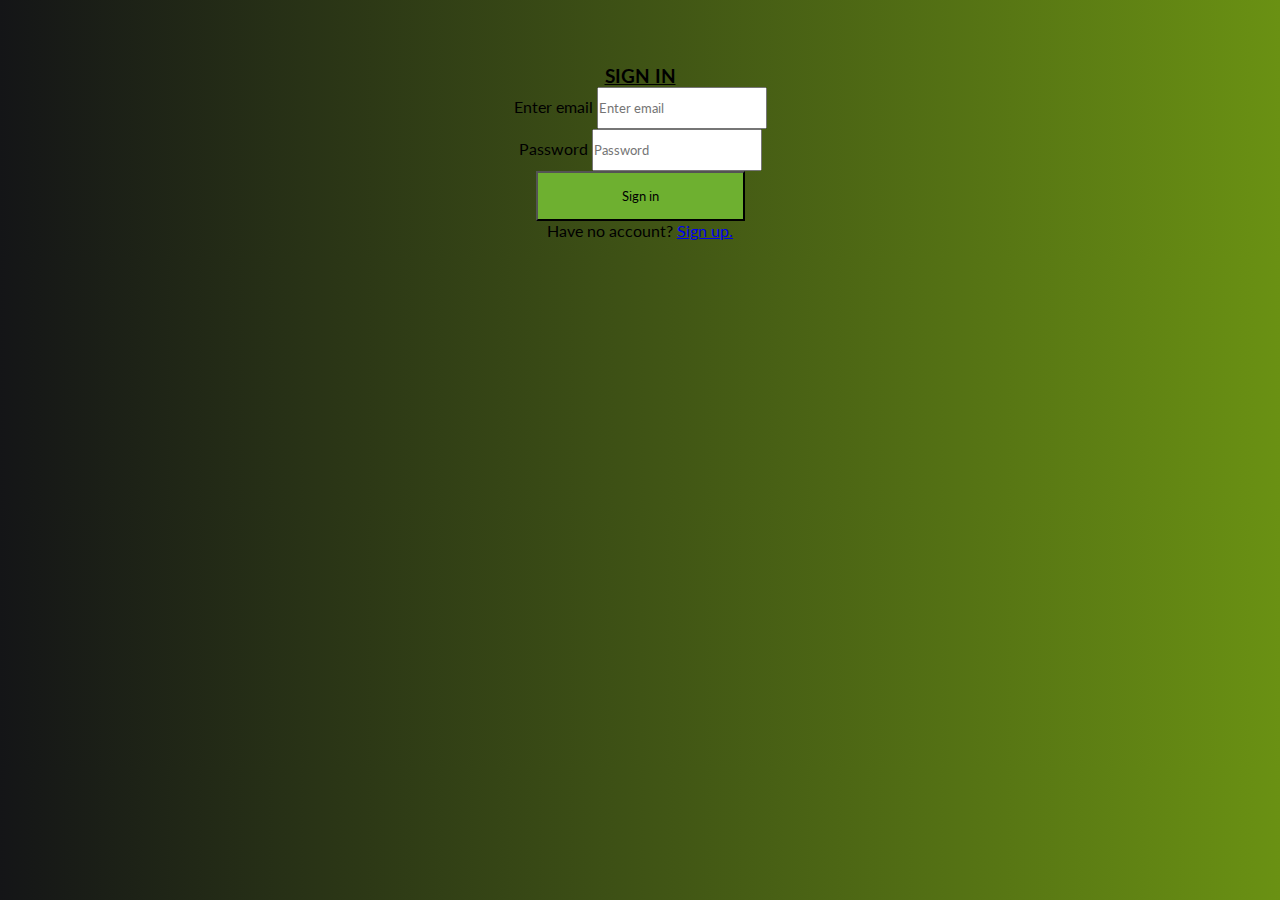
<file: login.html>
<!DOCTYPE html>
<html lang="en">
  <head>
    <!-- Required meta tags -->
    <meta charset="utf-8" />
    <meta
      name="viewport"
      content="width=device-width, initial-scale=1, shrink-to-fit=no"
    />

    <!-- Bootstrap CSS -->
    <link
      rel="stylesheet"
      href="https://stackpath.bootstrapcdn.com/bootstrap/4.1.3/css/bootstrap.min.css"
      integrity="sha384-MCw98/SFnGE8fJT3GXwEOngsV7Zt27NXFoaoApmYm81iuXoPkFOJwJ8ERdknLPMO"
      crossorigin="anonymous"
    />
    <link
      href="https://fonts.googleapis.com/css?family=Lato:400,700&display=swap"
      rel="stylesheet"
    />
    <link rel="icon" href="./images/logo.png" type="image/icon" />
    <link rel="stylesheet" href="./css/styles.css" />

    <title>Food Ordering System</title>
  </head>
  <body id="auth">
    <div class="card" id="register">
      <div class="card-title">
        <h3 class="text-center">Sign in</h3>
      </div>
      <div class="card-body">
        <form id="login-form">
          <div class="form-group">
            <label for="exampleInputEmail1">Enter email</label>
            <input
              type="email"
              class="form-control"
              id="my-email"
              aria-describedby="emailHelp"
              placeholder="Enter email"
              required
            />
          </div>
          <div class="form-group">
            <label for="exampleInputPassword1">Password</label>
            <input
              type="password"
              class="form-control"
              id="my-password"
              placeholder="Password"
              required
            />
          </div>

          <button type="submit" class="btn btn-success" id="submitbtn">
            Sign in
          </button>
          <p class="pt-2">
            Have no account? <a href="./register.html">Sign up.</a>
          </p>
        </form>
      </div>
    </div>

    <!-- Optional JavaScript -->
    <!-- jQuery first, then Popper.js, then Bootstrap JS -->
    <script src="https://ajax.googleapis.com/ajax/libs/jquery/3.4.1/jquery.min.js"></script>
    <script
      src="https://code.jquery.com/jquery-3.3.1.slim.min.js"
      integrity="sha384-q8i/X+965DzO0rT7abK41JStQIAqVgRVzpbzo5smXKp4YfRvH+8abtTE1Pi6jizo"
      crossorigin="anonymous"
    ></script>
    <script
      src="https://cdnjs.cloudflare.com/ajax/libs/popper.js/1.14.3/umd/popper.min.js"
      integrity="sha384-ZMP7rVo3mIykV+2+9J3UJ46jBk0WLaUAdn689aCwoqbBJiSnjAK/l8WvCWPIPm49"
      crossorigin="anonymous"
    ></script>
    <script
      src="https://stackpath.bootstrapcdn.com/bootstrap/4.1.3/js/bootstrap.min.js"
      integrity="sha384-ChfqqxuZUCnJSK3+MXmPNIyE6ZbWh2IMqE241rYiqJxyMiZ6OW/JmZQ5stwEULTy"
      crossorigin="anonymous"
    ></script>

    <script src="./js/scripts.js"></script>
  </body>
</html>
</file>
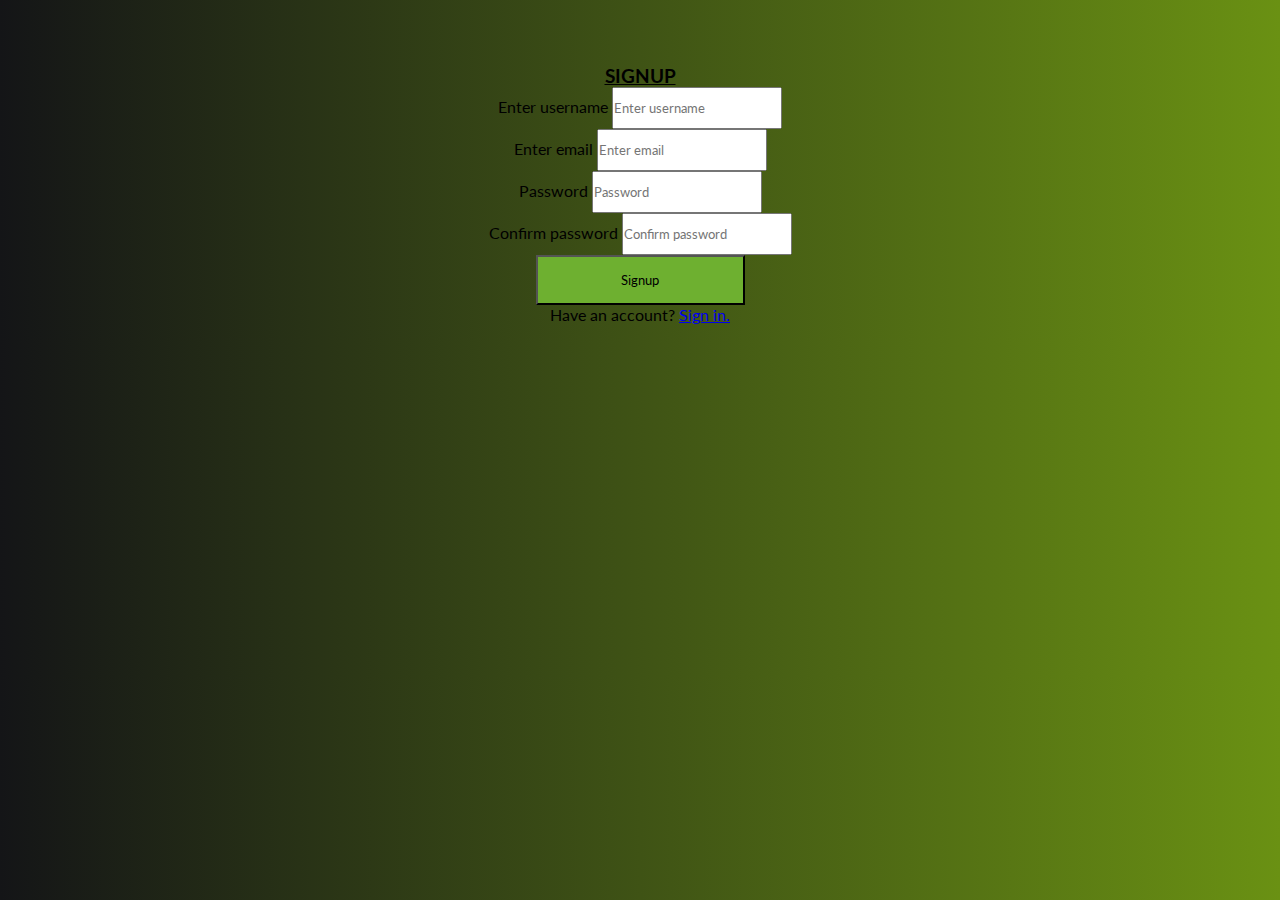
<file: register.html>
<!DOCTYPE html>
<html lang="en">
  <head>
    <!-- Required meta tags -->
    <meta charset="utf-8" />
    <meta
      name="viewport"
      content="width=device-width, initial-scale=1, shrink-to-fit=no"
    />

    <!-- Bootstrap CSS -->
    <link
      rel="stylesheet"
      href="https://stackpath.bootstrapcdn.com/bootstrap/4.1.3/css/bootstrap.min.css"
      integrity="sha384-MCw98/SFnGE8fJT3GXwEOngsV7Zt27NXFoaoApmYm81iuXoPkFOJwJ8ERdknLPMO"
      crossorigin="anonymous"
    />
    <link
      href="https://fonts.googleapis.com/css?family=Lato:400,700&display=swap"
      rel="stylesheet"
    />
    <link rel="icon" href="./images/logo.png" type="image/icon" />
    <link rel="stylesheet" href="./css/styles.css" />

    <title>Food Ordering System</title>
  </head>
  <body id="auth">
    <div class="card" id="register">
      <div class="card-title">
        <h3 class="text-center">Signup</h3>
      </div>
      <div class="card-body">
        <form id="signup-form">
          <div class="form-group">
            <label for="username">Enter username</label>
            <input
              type="text"
              class="form-control"
              id="username"
              value=""
              aria-describedby="emailHelp"
              placeholder="Enter username"
              required
            />
          </div>
          <div class="form-group">
            <label for="signup-email">Enter email</label>
            <input
              type="email"
              class="form-control"
              id="signup-email"
              aria-describedby="emailHelp"
              placeholder="Enter email"
              required
            />
          </div>
          <div class="form-group">
            <label for="signup-password">Password</label>
            <input
              type="password"
              class="form-control"
              id="signup-password"
              placeholder="Password"
              required
            />
          </div>
          <div class="form-group">
            <label for="exampleInputPassword1">Confirm password</label>
            <input
              type="password"
              class="form-control"
              id="exampleInputPassword1"
              placeholder="Confirm password"
              required
            />
          </div>
          <button type="submit" class="btn btn-success" id="submitbtn">
            Signup
          </button>
          <p class="pt-2">
            Have an account? <a href="./login.html">Sign in.</a>
          </p>
        </form>
      </div>
    </div>

    <!-- Optional JavaScript -->
    <!-- jQuery first, then Popper.js, then Bootstrap JS -->
    <script src="https://ajax.googleapis.com/ajax/libs/jquery/3.4.1/jquery.min.js"></script>
    <script
      src="https://code.jquery.com/jquery-3.3.1.slim.min.js"
      integrity="sha384-q8i/X+965DzO0rT7abK41JStQIAqVgRVzpbzo5smXKp4YfRvH+8abtTE1Pi6jizo"
      crossorigin="anonymous"
    ></script>
    <script
      src="https://cdnjs.cloudflare.com/ajax/libs/popper.js/1.14.3/umd/popper.min.js"
      integrity="sha384-ZMP7rVo3mIykV+2+9J3UJ46jBk0WLaUAdn689aCwoqbBJiSnjAK/l8WvCWPIPm49"
      crossorigin="anonymous"
    ></script>
    <script
      src="https://stackpath.bootstrapcdn.com/bootstrap/4.1.3/js/bootstrap.min.js"
      integrity="sha384-ChfqqxuZUCnJSK3+MXmPNIyE6ZbWh2IMqE241rYiqJxyMiZ6OW/JmZQ5stwEULTy"
      crossorigin="anonymous"
    ></script>

    <script src="./js/scripts.js"></script>
  </body>
</html>
</file>
<file: css/styles.css>
* {
  padding: 0;
  margin: 0;
  box-sizing: border-box;
  font-family: "Lato", sans-serif;
  overflow-x: hidden;
}
#auth {
  background: #6a9113; 
  background: -webkit-linear-gradient(
    to right,
    #141517,
    #6a9113
  );
  background: linear-gradient(
    to right,
    #141517,
    #6a9113
  ); 
}
#register {
  margin: auto;
  padding: 15px;
  margin-top: 50px;
  text-align: center;
  border-radius: 10px;
  -webkit-border-radius: 10px;
  -moz-border-radius: 10px;
  -ms-border-radius: 10px;
  -o-border-radius: 10px;
}
#register h3 {
  text-transform: uppercase;
  text-decoration: underline;
}
#register input {
  height: 42px;
}

#submitbtn {
  width: 50%;
  height: 50px;
  background-color: #6eb030;
  margin: auto;
}
.card {
  width: 35%;
}

/* Homepage styles start */
.logo img {
  height: 100px;
  padding-top: 10px;
}

.my-sm-0 {
  margin-left: 5px !important;
}

#navbarNav {
  margin-left: 100px;
}

.navbar-light .navbar-nav .nav-link {
  color: rgba(0, 0, 0, 0.61);
  font-size: 18px;
  padding: 5px 25px 5px 25px;
  text-transform: uppercase;
}

.navbar-light .navbar-nav .active > .nav-link,
.navbar-light .navbar-nav .nav-link.active,
.navbar-light .navbar-nav .nav-link.show,
.navbar-light .navbar-nav .show > .nav-link {
  color: #3e9920;
}

.navbar-light .navbar-nav .nav-link:hover {
  border-bottom: solid 2px #3e9920;
}

.caption {
  margin: 160px 0px 0px 0px;
}

.caption h1 {
  text-align: center;
}

.caption h2 {
  text-align: center;
}

.caption p {
  text-align: center;
}

.bg-light {
  background-color: #f8f9fa !important;
  width: 100%;
  position: fixed;
  z-index: 999999;
}

.btn-order {
  background: #3e9920;
  color: white;
  margin-top: 20px;
  width: 20%;
  height: 50px;
}

.btn-order:hover {
  background: #609c4f;
}

.btn-orderr {
  background: #3e9920;
  color: white;
}

.btn-orderr:hover {
  background: #609c4f;
}

.banner {
  background-image: url(https://encrypted-tbn0.gstatic.com/images?q=tbn:ANd9GcRKFpzRIsIIJUOFZjnUYEJiyMPS4PmFbQkn83Sp-Cz3p9gTIi_FQ37DKeGVGDpeO8VMITo&usqp=CAU);
  background-repeat: no-repeat;
  background-size: cover;
  height: 600px;
}

.about h1 {
  padding-top: 15%;
}

.testimonial h1 {
  padding-top: 15%;
  text-align: center;
}

.testimonial h4 {
  text-align: center;
}

.testimonial h6 {
  text-align: center;
}

.testimonial p {
  text-align: center;
}

.spacer {
  margin: 5%;
}

#log {
  padding-right: 20px;
}

#logout {
  display: none;
}
footer {
  height: 70vh;
  background-color: #000000;
  margin-top: 30px;
  color: #fff;
  padding: 40px 0 0 60px;
}
footer span {
  color: #3e9920;
}
footer h1 {
  margin-bottom: 50px;
}
footer li {
  color: #fff;
  list-style: none;
}
footer a {
  color: #fff;
}
#horizontal {
  border-bottom: 1px solid #fff;
  padding-top: 50px;
}
#copyright {
  padding-top: 30px;
}
footer i {
  font-size: 30px;
}

.ml-auto,
.mx-auto {
  margin-left: 35% !important;
}


section h1 {
  margin-top: 50px;
}
th {
  padding-left: 80px;
}
.viewOrders {
  padding-top: 30px;
  display: none;
}
.myShoppingCart {
  padding-top: 50px;
}
.myShoppingCart h4 {
  padding-top: 35px;
}
</file>
